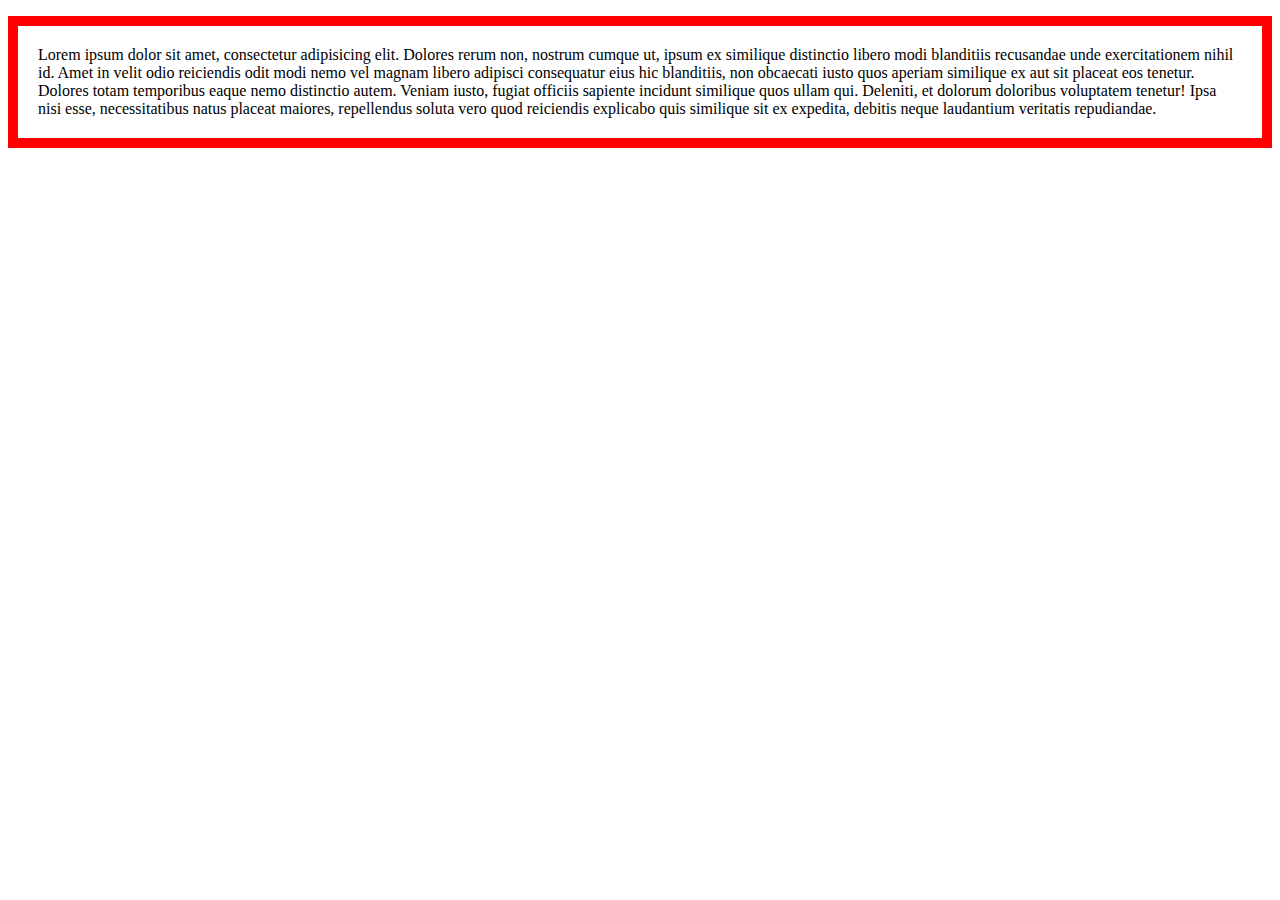
<file: box-model/index.html>
<!DOCTYPE html>
<html lang="en">
<head>
    <meta charset="UTF-8">
    <title>BOX MODEL</title>
    <style>
        * {
            /*prevents an HTML container from expanding!*/
           box-sizing: border-box; 
        }
        
        p {
            width: 100%;
            
            border: 10px solid red;
            padding: 20px;
        }
    </style>
</head>
<body>
    <p>Lorem ipsum dolor sit amet, consectetur adipisicing elit. Dolores rerum non, nostrum cumque ut, ipsum ex similique distinctio libero modi blanditiis recusandae unde exercitationem nihil id. Amet in velit odio reiciendis odit modi nemo vel magnam libero adipisci consequatur eius hic blanditiis, non obcaecati iusto quos aperiam similique ex aut sit placeat eos tenetur. Dolores totam temporibus eaque nemo distinctio autem. Veniam iusto, fugiat officiis sapiente incidunt similique quos ullam qui. Deleniti, et dolorum doloribus voluptatem tenetur! Ipsa nisi esse, necessitatibus natus placeat maiores, repellendus soluta vero quod reiciendis explicabo quis similique sit ex expedita, debitis neque laudantium veritatis repudiandae.</p>
</body>
</html>
</file>
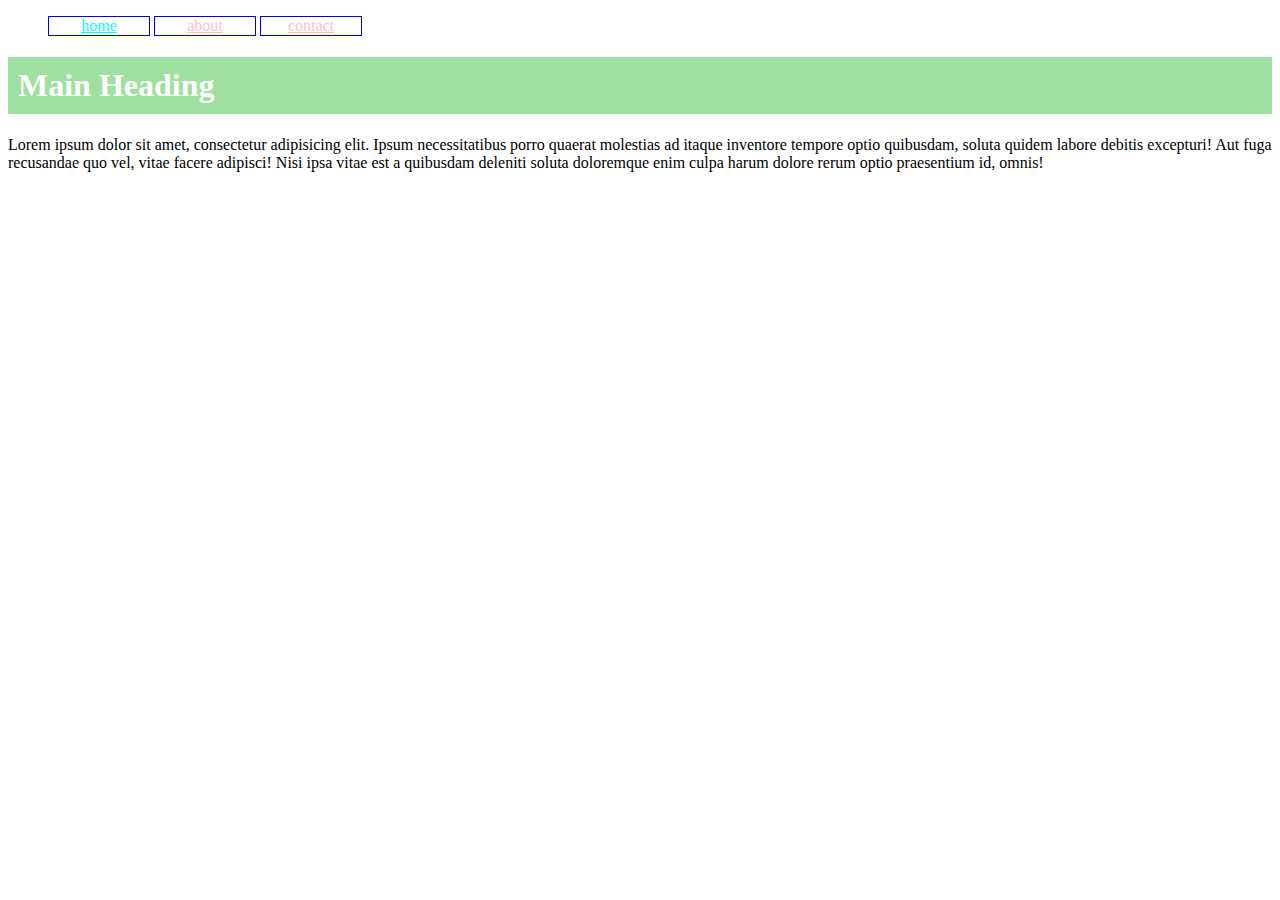
<file: css-colors/index.html>
<!DOCTYPE html>
<html lang="en">
    <head>
        <meta charset="UTF-8">
        <title>Test Document</title>
        <style>
            /*CSS SPECIFICITY*/
            #active {
                color: aqua;
            }
            
            .nav-items {
                color: pink;
            }
            
            ul {
                list-style: none;
            }
            
            li {
                border: 1px solid blue;
                display: inline-block;
                width: 100px;
                text-align: center;
            }
            
            li a {
                color: red;
            }
            
            a {
                color: green;
            }
            
            a:hover {
                text-decoration: none;
            }
            
            
            /*
            CSS COLORS
            */    
            h1 {
                
                /*HEXADECIMAL COLOR CODE NOTATION*/
                color: #FFFFFF;
                background-color: #444;
                padding: 10px;
                
                /*CSS FUNCTION rgb()*/
                background-color: rgba(25, 120, 55, 0.2);
                
                /*CSS FUNCTION hsl()*/
                background-color: hsla(120, 50%, 50%, 0.5);
            }
        </style>
    </head>
    <body>
        <!--
        ul>li*3>a
        -->
        
        <ul>
            <li><a href="#" class="nav-items" id="active">home</a></li>
            <li><a href="#" class="nav-items">about</a></li>
            <li><a href="#" class="nav-items">contact</a></li>
        </ul>
        
        <h1>Main Heading</h1>
        <p>Lorem ipsum dolor sit amet, consectetur adipisicing elit. Ipsum necessitatibus porro quaerat molestias ad itaque inventore tempore optio quibusdam, soluta quidem labore debitis excepturi! Aut fuga recusandae quo vel, vitae facere adipisci! Nisi ipsa vitae est a quibusdam deleniti soluta doloremque enim culpa harum dolore rerum optio praesentium id, omnis!</p>
    </body>
</html>
</file>
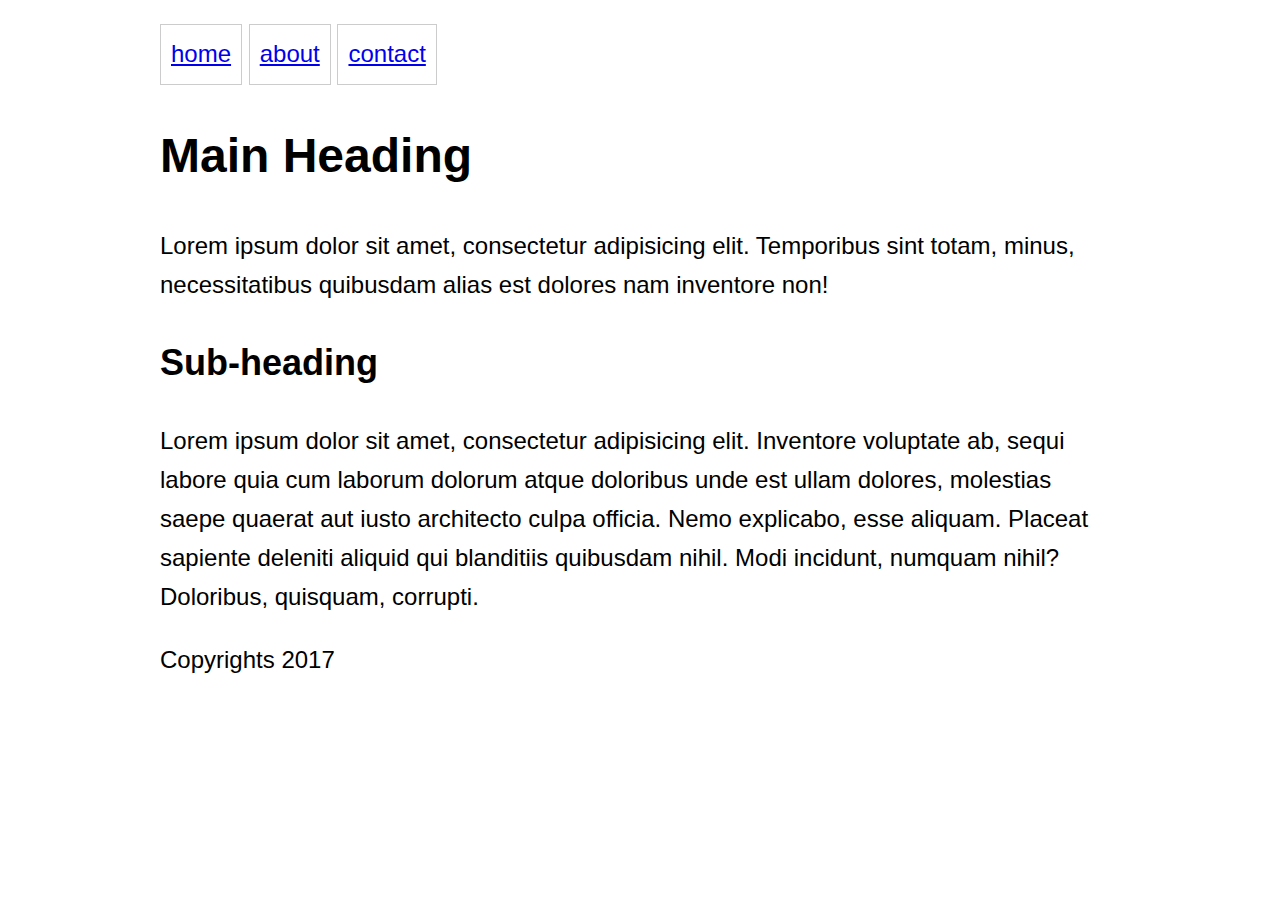
<file: media-queries/index.html>
<!DOCTYPE html>
<html lang="en">
<head>
    <meta charset="UTF-8">
    <title>MEDIA QUERIES</title>
    <link rel="stylesheet" href="./css/main.css">
</head>
<body>
    <!--nav>ul>li*3>a-->
    <div class="container">
        <header>
            <nav>
                <ul>
                    <li><a href="#">home</a></li>
                    <li><a href="#">about</a></li>
                    <li><a href="#">contact</a></li>
                </ul>
            </nav>   
        </header>
        <main>
            <!--
            Emmet Shortcut
            h1+p.intro>lorem20+article>h2+p>lorem50
            -->
            <h1>Main Heading</h1>
            <p class="intro">Lorem ipsum dolor sit amet, consectetur adipisicing elit. Temporibus sint totam, minus, necessitatibus quibusdam alias est dolores nam inventore non!</p>
            <article>
                <h2>Sub-heading</h2>
                <p>Lorem ipsum dolor sit amet, consectetur adipisicing elit. Inventore voluptate ab, sequi labore quia cum laborum dolorum atque doloribus unde est ullam dolores, molestias saepe quaerat aut iusto architecto culpa officia. Nemo explicabo, esse aliquam. Placeat sapiente deleniti aliquid qui blanditiis quibusdam nihil. Modi incidunt, numquam nihil? Doloribus, quisquam, corrupti.</p>
            </article>
        </main>
        <footer>
            <p>Copyrights 2017</p>
        </footer> 
    </div>
</body>
</html>
</file>
<file: media-queries/css/main.css>
/*SMART-PHONE*/
body {
    font-family: Arial, Helvetica, sans-serif;
    font-size: 0.667rem;
    line-height: 1.618;
    /*line-height: 1.618rem;*/
}

nav ul {
    list-style: none;
    padding: 0;
}

nav ul li {
    border: 1px solid #CCC;
    padding: 10px;
}


/*TABLET*/
@media all and (min-width: 600px) {
    
    body {
        
        font-size: 1rem;
        /*line-height: calc(1.5rem * 1.618);*/
    }
    
    nav ul li {
        display: inline-block;
    }
}



/*DESKTOP*/
@media all and (min-width: 960px) {
    
    body {
        font-size: 1.5rem;
    }
    
    .container {
        width: 960px;
        margin: 0 auto;
    }
}
</file>
